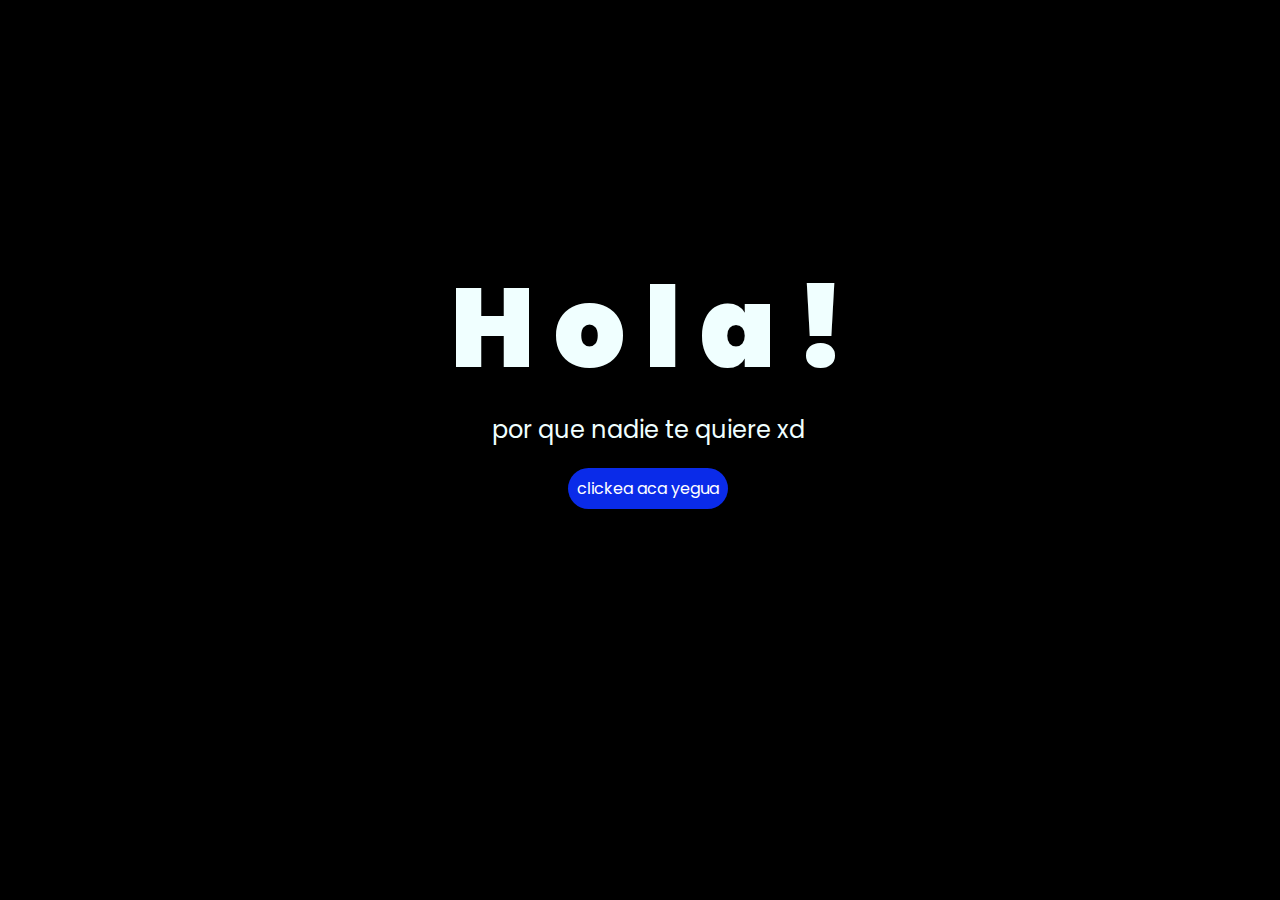
<file: flores-amarillas-tres-main/index.html>
<!DOCTYPE html>
<html lang="es">

<head>
    <meta charset="UTF-8">
    <meta http-equiv="X-UA-Compatible" content="IE=edge">
    <meta name="viewport" content="width=device-width, initial-scale=1.0">
    <link rel="stylesheet" href="css/style.css">
    <link rel="icon" href="img/flowers.png" type="image/x-icon">
    <title>Flowers</title>
</head>

<body>
    <div class="greetings">
        <span>H</span>
        <span>o</span>
        <span>l</span>
        <span>a</span>
        <span>!</span>
    </div>
    <div class="description">
        <span>por que nadie te quiere xd</span>
    </div>
    <div class="button">
        <button class="botones">
            <a href="flower.html" style="color: #fff;">clickea aca yegua</a>
        </button>
    </div>

</body>

</html>
</file>
<file: flores-amarillas-tres-main/css/style.css>
@import url('https://fonts.googleapis.com/css2?family=Poppins:ital,wght@0,500;1,900&display=swap');
*{
    font-family: 'Poppins',cursive;
}
body{
    color: azure;
    width: 100%;
    height: 82vh;
    display: flex;
    flex-direction: column;
    align-items: center;
    justify-content: center;
    background-color: black;
    /* padding-top: -30; */
}

.botones{
    padding: 9px;
    border-radius: 80px;
    background-color: transparent;
    border: none;
}

.botones a{
    background-color: #0a2be9;
    padding: 9px;
    border-radius: 80px;
    -webkit-border-radius: 80px;
    -moz-border-radius: 80px;
    -ms-border-radius: 80px;
    -o-border-radius: 80px;

}

.botones a:focus{
    background-color: rgb(50, 194, 194);
}

.greetings{
    font-size: 7rem;
    font-weight: 900;
}
.greetings > span{
    animation: glow 2.5s ease-in-out infinite;
}
@keyframes glow{
    0%, 100%{
        color: #fff;
        text-shadow: 0 0 12px #39c6d6, 0 0 50px #39c6d6, 0 0 100px #39c6d6;
    }
    10%, 90%{
        color: #111;
        text-shadow: none;
    }
}
.greetings > span:nth-child(2){
    animation-delay: .2s ;
}
.greetings > span:nth-child(3){
    animation-delay: .4s ;
}
.greetings > span:nth-child(4){
    animation-delay: .6s;
}
.greetings > span:nth-child(5){
    animation-delay: .8s;
}
.greetings > span:nth-child(6){
    animation-delay: 1s;
}

.description{
    font-size: 1.5rem;
    margin-bottom: 20px;
}

.button a{
    text-decoration: none;
    font-size: 1rem;
    color: #111;
}

@media screen and (max-width:574px){
    .greetings{
        display: block;
        font-size: 4rem;
        font-weight: 800;
        text-align: center;
    }
    .description{
        font-size: 2rem;
    }
    
    .button a{
        font-size: 1rem;
    }
}
</file>
